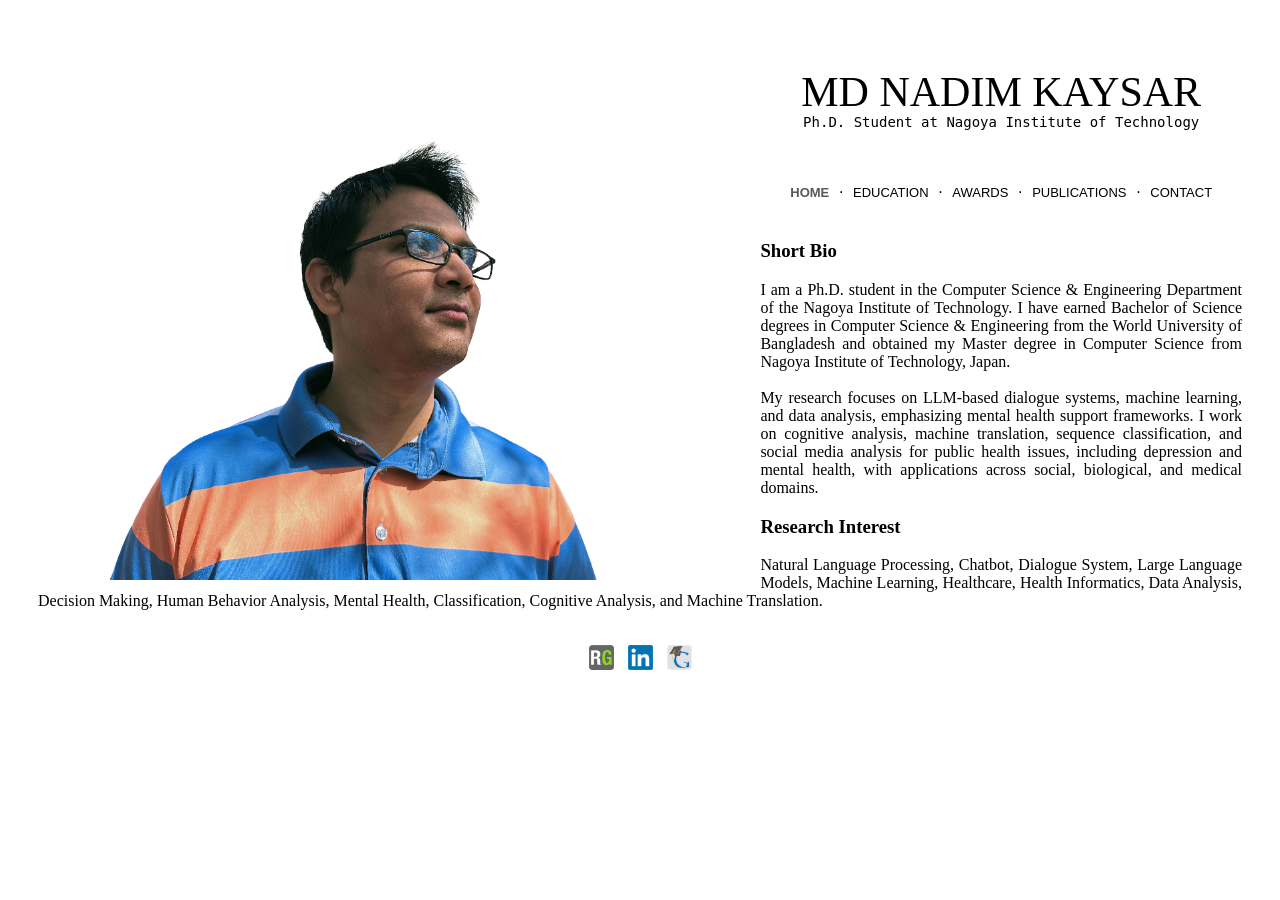
<file: index.html>
<!DOCTYPE html>

<html lang="en">

<head>

    <meta charset="UTF-8">
    <meta name="viewport" content="width=device-width, initial-scale=1.0, viewport-fit=cover">
    <link rel="stylesheet" type="text/css" href="mystyle.css">

    <title>Nadim Kaysar</title>

</head>

<body>

    <img align="left" src="imgs/IMG_20240407_154708.png" 
         width="60%" height="60%" 
         alt="Headshot of Kaysar Md Nadim" />

    <div id="title">

        <h1>MD NADIM KAYSAR</h1>
        <h2>Ph.D. Student at Nagoya Institute of Technology</h2>

    </div>

    <div id="hmenu">

        <ul>

            <li><a class="current" href="./index.html">HOME</a></li> &middot;
            <li><a href="./education.html">EDUCATION</a></li> &middot;
            <li><a href="./awards.html">AWARDS</a></li> &middot;
            <li><a href="./publications.html">PUBLICATIONS</a></li> &middot;
            <!-- <li><a href="./service.html">SERVICE</a></li> &middot; --> 
            <li><a href="./contact.html">CONTACT</a></li>

        </ul>

    </div>

    <div id="about">

        <h3>Short Bio</h2>

        <p font-family= 'Courier New', style="text-align: justify;">

            I am a Ph.D. student in the Computer Science & Engineering Department 
            of the Nagoya Institute of Technology. I have earned Bachelor of Science 
            degrees in Computer Science & Engineering from the World University of 
            Bangladesh and obtained my Master degree in Computer Science from 
            Nagoya Institute of Technology, Japan.

            <br><br>

           My research focuses on LLM-based dialogue systems, machine learning, and data analysis, emphasizing mental health support frameworks. 
           I work on cognitive analysis, machine translation, sequence classification, and social media analysis for public health issues, including depression and mental health, with applications across social, biological, and medical domains.

        </p>

        <h3>Research Interest</h2>

        <p font-family= 'Courier New', style="text-align: justify;">

            Natural Language Processing, Chatbot, Dialogue System, 
            Large Language Models, Machine Learning, Healthcare, 
            Health Informatics, Data Analysis, Decision Making, 
            Human Behavior Analysis, Mental Health, Classification, 
            Cognitive Analysis, and Machine Translation.

        </p>

    </div>

    <div id="hmenu">

        <ul>

            <li>
                <a href="https://www.researchgate.net/" target="_blank">
                    <img src="./imgs/researchgate.png" class="icons" />
                </a>
            </li>

            <li>
                <a href="https://www.linkedin.com/in/md-nadim-kaysar-91b520211/" target="_blank">
                    <img src="./imgs/linkedin.png" class="icons" />
                </a>
            </li>

            <li>
                <a href="https://scholar.google.com/citations?user=JdOKIJEAAAAJ&hl=eg" target="_blank">
                    <img src="./imgs/googlescholar.png" class="icons" />
                </a>
            </li>

        </ul>

    </div>

</body>

</html>
</file>
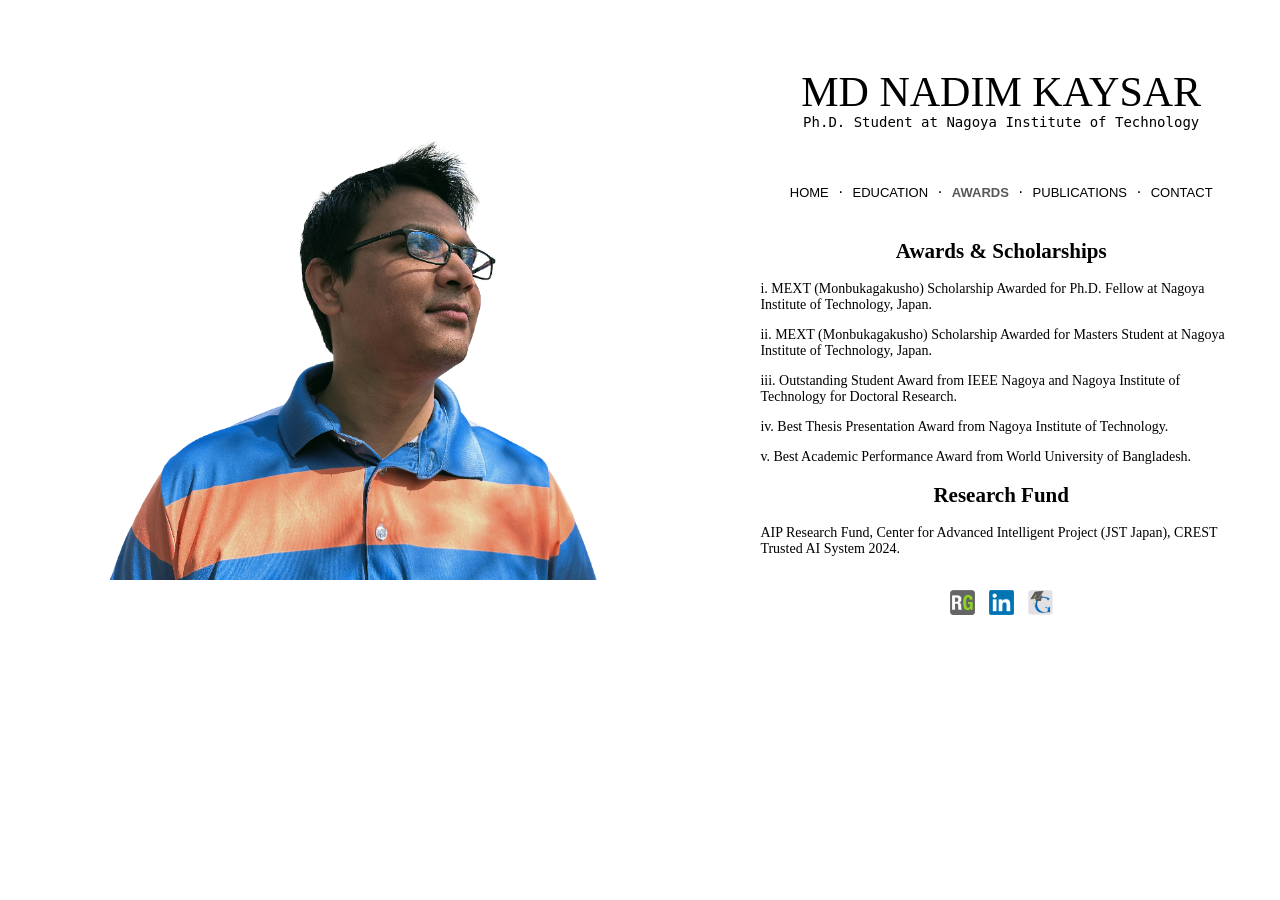
<file: awards.html>
<!DOCTYPE html>
<html>

<head>
    <link rel="stylesheet" type="text/css" href="mystyle.css">
</head>
<title>Nadim Kaysar</title>

<body>
    <img align="left" src="imgs/IMG_20240407_154708.png" width="60%" height="60%" hspace="0/" vspace="0/" />
    <div id="title">
        <h1>MD NADIM KAYSAR</h1>
        <h2>Ph.D. Student at Nagoya Institute of Technology</h2>
    </div>
    <div id="hmenu">
        <ul>
            <li><a href="./index.html">HOME</a></li> &middot;
            <li><a href="./education.html">EDUCATION</a></li> &middot;
            <li><a class="current" href="./awards.html">AWARDS</a></li> &middot;
            <li><a href="./publications.html">PUBLICATIONS</a></li> &middot;
            <!-- <li><a href="./service.html">SERVICE</a></li> &middot; --> 
            <li><a href="./contact.html">CONTACT</a></li>
        </ul>
    </div>

   <div id="service">

    <h2>Awards & Scholarships</h2>

    <div class="service-box", >

        <p style="text-align: left;">
            i. MEXT (Monbukagakusho) Scholarship Awarded for Ph.D. Fellow
            at Nagoya Institute of Technology, Japan.
        </p>

        <p style="text-align: left;">
            ii. MEXT (Monbukagakusho) Scholarship Awarded for Masters Student
            at Nagoya Institute of Technology, Japan.
        </p style="text-align: left;">

        <p style="text-align: left;">
            iii. Outstanding Student Award from IEEE Nagoya and
            Nagoya Institute of Technology for Doctoral Research.
        </p>

        <p style="text-align: left;">
            iv. Best Thesis Presentation Award from
            Nagoya Institute of Technology.
        </p>

        <p style="text-align: left;">
            v. Best Academic Performance Award from
            World University of Bangladesh.
        </p>

    </div>

    <h2>Research Fund</h2>

    <div class="service-box">

        <p style="text-align: left;">
            AIP Research Fund, Center for Advanced Intelligent Project
            (JST Japan), CREST Trusted AI System 2024.
        </p>

    </div>

</div>


    <div id="hmenu">

        <ul>

            <li>
                <a href="https://www.researchgate.net/" target="_blank">
                    <img src="./imgs/researchgate.png" class="icons" />
                </a>
            </li>

            <li>
                <a href="https://www.linkedin.com/in/md-nadim-kaysar-91b520211/" target="_blank">
                    <img src="./imgs/linkedin.png" class="icons" />
                </a>
            </li>

            <li>
                <a href="https://scholar.google.com/citations?user=JdOKIJEAAAAJ&hl=eg" target="_blank">
                    <img src="./imgs/googlescholar.png" class="icons" />
                </a>
            </li>

        </ul>

    </div>

</body>

</html>
</file>
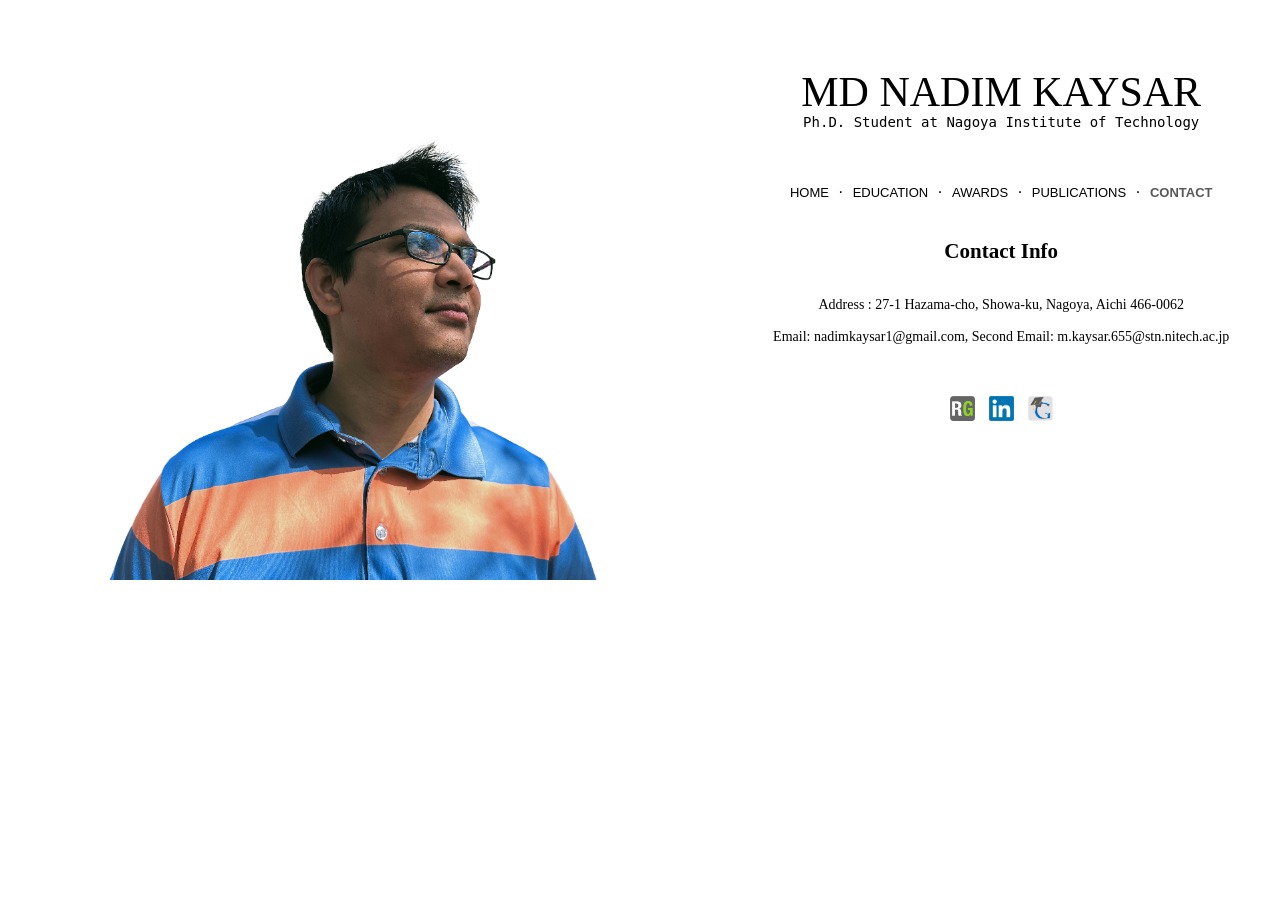
<file: contact.html>
<!DOCTYPE html>
<html>

<head>
    <meta name="viewport" content="width=device-width, initial-scale=1.0, viewport-fit=cover">
    <link rel="stylesheet" type="text/css" href="mystyle.css">
</head>
<title>Nadim Kaysar</title>

<body>
    <img align="left" src="imgs/IMG_20240407_154708.png" width="60%" height="60%" hspace="0/" vspace="0/" />


    <div id="title">
        <h1>MD NADIM KAYSAR</h1>
        <h2>Ph.D. Student at Nagoya Institute of Technology</h2>
    </div>
    <div id="hmenu">
        <ul>
            <li><a href="./index.html">HOME</a></li> &middot;
            <li><a href="./education.html">EDUCATION</a></li> &middot;
            <li><a href="./awards.html">AWARDS</a></li> &middot;
            <li><a href="./publications.html">PUBLICATIONS</a></li> &middot;
            <!-- <li><a href="./service.html">SERVICE</a></li> &middot; --> 
            <li><a class="current" href="./contact.html">CONTACT</a></li>
        </ul> 
    </div>

    <div id="service">
        <h2>Contact Info</h2>

        <br> 
        Address : 27-1 Hazama-cho, Showa-ku, Nagoya, Aichi 466-0062 <br> <br>

        Email: nadimkaysar1@gmail.com,

        Second Email:  m.kaysar.655@stn.nitech.ac.jp 
      <br><br><br>
    </div>


    <div id="hmenu">

        <ul>

            <li>
                <a href="https://www.researchgate.net/" target="_blank">
                    <img src="./imgs/researchgate.png" class="icons" />
                </a>
            </li>

            <li>
                <a href="https://www.linkedin.com/in/md-nadim-kaysar-91b520211/" target="_blank">
                    <img src="./imgs/linkedin.png" class="icons" />
                </a>
            </li>

            <li>
                <a href="https://scholar.google.com/citations?user=JdOKIJEAAAAJ&hl=eg" target="_blank">
                    <img src="./imgs/googlescholar.png" class="icons" />
                </a>
            </li>

        </ul>

    </div>

</body>

</html>
</file>
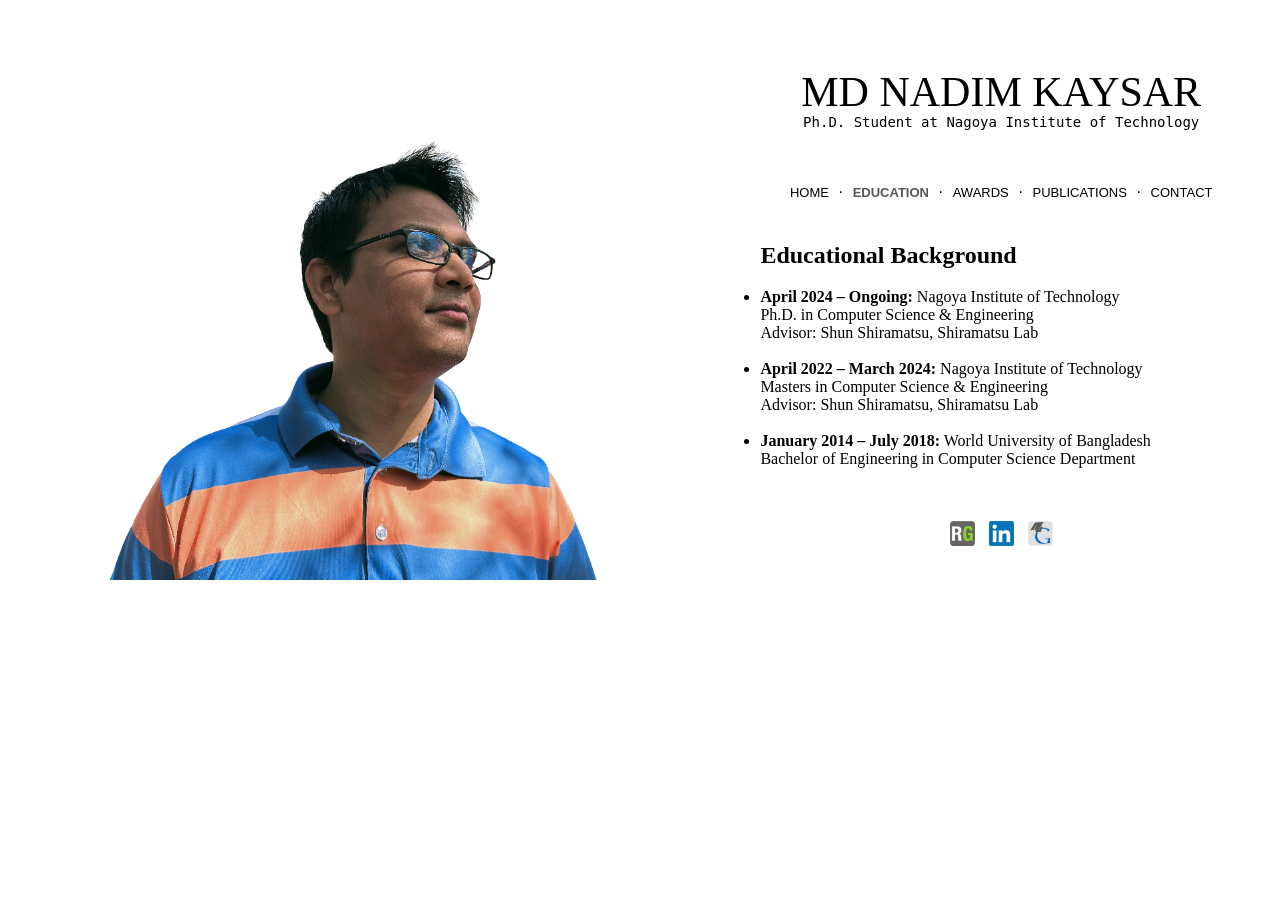
<file: education.html>
<!DOCTYPE html>
<html>

<head>
    <link rel="stylesheet" type="text/css" href="mystyle.css">
    <meta name="viewport" content="width=device-width, initial-scale=1.0, viewport-fit=cover">
</head>
<title>Nadim Kaysar</title>

<body>
    <img align="left" src="imgs/IMG_20240407_154708.png" width="60%" height="60%" hspace="0/" vspace="0/" />
    <div id="title">
        <h1>MD NADIM KAYSAR</h1>
        <h2>Ph.D. Student at Nagoya Institute of Technology</h2>
    </div>
    <div id="hmenu">
        <ul>
            <li><a href="./index.html">HOME</a></li> &middot;
            <li><a class="current" href="./education.html">EDUCATION</a></li> &middot;
            <li><a href="./awards.html">AWARDS</a></li> &middot;
            <li><a href="./publications.html">PUBLICATIONS</a></li> &middot;
            <!-- <li><a href="./service.html">SERVICE</a></li> &middot; --> 
            <li><a href="./contact.html">CONTACT</a></li>
        </ul>
    </div>

    <div id="education">
        
        <h2>Educational Background</h2>

        <ul>

            <li>
                <strong>April 2024 – Ongoing:</strong> 
                Nagoya Institute of Technology <br>
                Ph.D. in Computer Science & Engineering <br>
                Advisor: Shun Shiramatsu, Shiramatsu Lab
            </li>

            <br>

            <li>
                <strong>April 2022 – March 2024:</strong> 
                Nagoya Institute of Technology <br>
                Masters in Computer Science & Engineering <br>
                Advisor: Shun Shiramatsu, Shiramatsu Lab
            </li>

            <br>

            <li>
                <strong>January 2014 – July 2018:</strong> 
                World University of Bangladesh <br>
                Bachelor of Engineering in Computer Science Department
            </li>

        </ul>

        <br>
    </div>


    <div id="hmenu">

        <ul>

            <li>
                <a href="https://www.researchgate.net/" target="_blank">
                    <img src="./imgs/researchgate.png" class="icons" />
                </a>
            </li>

            <li>
                <a href="https://www.linkedin.com/in/md-nadim-kaysar-91b520211/" target="_blank">
                    <img src="./imgs/linkedin.png" class="icons" />
                </a>
            </li>

            <li>
                <a href="https://scholar.google.com/citations?user=JdOKIJEAAAAJ&hl=eg" target="_blank">
                    <img src="./imgs/googlescholar.png" class="icons" />
                </a>
            </li>

        </ul>

    </div>

</body>

</html>
</file>
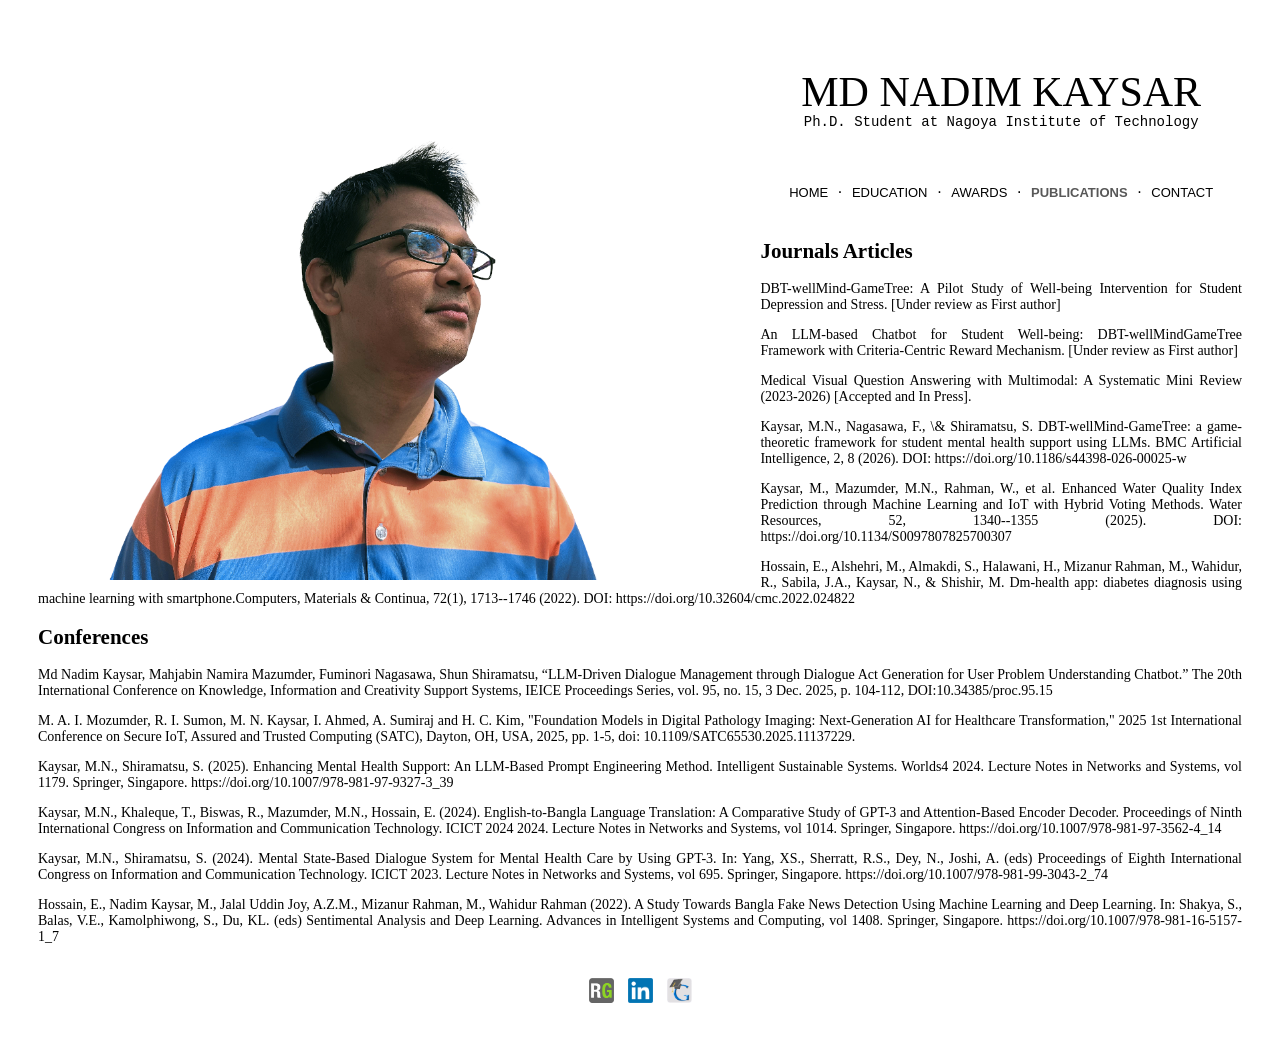
<file: publications.html>
<!DOCTYPE html>
<html>

<head>
    <meta name="viewport" content="width=device-width, initial-scale=1.0, viewport-fit=cover">
    <link rel="stylesheet" type="text/css" href="mystyle.css">
</head>
<title>Nadim Kaysar</title>

<body>

        <img align="left" src="imgs/IMG_20240407_154708.png" 
         width="60%" height="60%" 
         alt="Headshot of Kaysar Md Nadim" />


    <div id="title">
        <h1>MD NADIM KAYSAR</h1>
        <h2>Ph.D. Student at Nagoya Institute of Technology</h2>
    </div>
    <div id="hmenu">
        <ul>
            <li><a href="./index.html">HOME</a></li> &middot;
            <li><a href="./education.html">EDUCATION</a></li> &middot;
            <li><a href="./awards.html">AWARDS</a></li> &middot;
            <li><a class="current" href="./publications.html">PUBLICATIONS</a></li> &middot;
            <!-- <li><a href="./service.html">SERVICE</a></li> &middot; --> 
            <li><a href="./contact.html">CONTACT</a></li>
        </ul>
    </div>


    <div id="publications", style="text-align: justify">

                <h2> Journals Articles</h2>
                <p>
                   DBT-wellMind-GameTree: A Pilot Study of Well-being Intervention for Student Depression and Stress. [Under review as First author]
                    <p>
                        An LLM-based Chatbot for Student Well-being: DBT-wellMindGameTree Framework with Criteria-Centric Reward Mechanism. [Under review as First author]
                        <p>
                           Medical Visual Question Answering with Multimodal: A Systematic Mini Review (2023-2026) [Accepted and In Press].
                            <p>
                               Kaysar, M.N., Nagasawa, F., \& Shiramatsu, S. DBT-wellMind-GameTree: a game-theoretic framework for student mental health support using LLMs. BMC Artificial Intelligence, 2, 8 (2026). DOI: https://doi.org/10.1186/s44398-026-00025-w 
                                <p>Kaysar, M., Mazumder, M.N., Rahman, W., et al. Enhanced Water Quality Index Prediction through Machine Learning and IoT with Hybrid Voting Methods. Water Resources, 52, 1340--1355 (2025). DOI: https://doi.org/10.1134/S0097807825700307
                                    <p>Hossain, E., Alshehri, M., Almakdi, S., Halawani, H., Mizanur Rahman, M., Wahidur, R., Sabila, J.A., Kaysar, N., & Shishir, M. Dm-health app: diabetes diagnosis using machine learning with smartphone.Computers, Materials & Continua, 72(1), 1713--1746 (2022). DOI: https://doi.org/10.32604/cmc.2022.024822
                                                            <p>
                                                                    <h2> Conferences</h2>

                                                                    <p>Md Nadim Kaysar, Mahjabin Namira Mazumder,  Fuminori Nagasawa,  Shun Shiramatsu, “LLM-Driven Dialogue Management through Dialogue Act Generation for User Problem Understanding Chatbot.” The 20th International Conference on Knowledge, Information and Creativity Support Systems, IEICE Proceedings Series, vol. 95, no. 15, 3 Dec. 2025, p. 104-112, DOI:10.34385/proc.95.15

                                                                    <p>M. A. I. Mozumder, R. I. Sumon, M. N. Kaysar, I. Ahmed, A. Sumiraj and H. C. Kim, "Foundation Models in Digital Pathology Imaging: Next-Generation AI for Healthcare Transformation," 2025 1st International Conference on Secure IoT, Assured and Trusted Computing (SATC), Dayton, OH, USA, 2025, pp. 1-5, doi: 10.1109/SATC65530.2025.11137229.

                                                                    <p> Kaysar, M.N., Shiramatsu, S. (2025). Enhancing Mental Health Support: An LLM-Based Prompt Engineering Method. Intelligent Sustainable Systems. Worlds4 2024. Lecture Notes in Networks and Systems, vol 1179. Springer, Singapore. https://doi.org/10.1007/978-981-97-9327-3_39

                                                                    <p>Kaysar, M.N., Khaleque, T., Biswas, R., Mazumder, M.N., Hossain, E. (2024). English-to-Bangla Language Translation: A Comparative Study of GPT-3 and Attention-Based Encoder Decoder. Proceedings of Ninth International Congress on Information and Communication Technology. ICICT 2024 2024. Lecture Notes in Networks and Systems, vol 1014. Springer, Singapore. https://doi.org/10.1007/978-981-97-3562-4_14 

                                                                    <p>Kaysar, M.N., Shiramatsu, S. (2024). Mental State-Based Dialogue System for Mental Health Care by Using GPT-3. In: Yang, XS., Sherratt, R.S., Dey, N., Joshi, A. (eds) Proceedings of Eighth International Congress on Information and Communication Technology. ICICT 2023. Lecture Notes in Networks and Systems, vol 695. Springer, Singapore. https://doi.org/10.1007/978-981-99-3043-2_74

                                                                    <p>Hossain, E., Nadim Kaysar, M., Jalal Uddin Joy, A.Z.M., Mizanur Rahman, M., Wahidur Rahman (2022). A Study Towards Bangla Fake News Detection Using Machine Learning and Deep Learning. In: Shakya, S., Balas, V.E., Kamolphiwong, S., Du, KL. (eds) Sentimental Analysis and Deep Learning. Advances in Intelligent Systems and Computing, vol 1408. Springer, Singapore. https://doi.org/10.1007/978-981-16-5157-1_7

    </div>

   
    <div id="hmenu">

        <ul>

            <li>
                <a href="https://www.researchgate.net/" target="_blank">
                    <img src="./imgs/researchgate.png" class="icons" />
                </a>
            </li>

            <li>
                <a href="https://www.linkedin.com/in/md-nadim-kaysar-91b520211/" target="_blank">
                    <img src="./imgs/linkedin.png" class="icons" />
                </a>
            </li>

            <li>
                <a href="https://scholar.google.com/citations?user=JdOKIJEAAAAJ&hl=eg" target="_blank">
                    <img src="./imgs/googlescholar.png" class="icons" />
                </a>
            </li>

        </ul>

    </div>

</body>

</html>
</file>
<file: mystyle.css>
body {
    padding: 30px;
}

#target {
    background: #9D0053;
    height: 160px;
    padding: 5px;
}

div#service {
    width: 100%;
    text-align: center;
    margin: 0 auto;
    font-family: 'Palatino Linotype';
    font-size: 14px;
}

div#service h1 {
    font-family: 'PT Sans Narrow';
    font-size: 30px;
    font-style: normal;
    font-variant: normal;
    font-weight: bold;
    line-height: 32px;
}

div#service a {
    margin: 0;
    padding: .3em .4em .3em .4em;
    text-decoration: none;
    font-weight: normal;
    font-size: small;
    color: #0000FF;
}

div#cfp a {
    margin: 0;
    text-decoration: none;
    font-weight: normal;
    font-size: normal;
    color: #0000FF;
}

div#publications {
    width: 100%;
    text-align: left;
    margin: 0 auto;
    font-family: 'Palatino Linotype';
    font-size: 14px;
}

div#publications h1 {
    font-family: 'PT Sans Narrow';
    font-size: 30px;
    font-style: normal;
    font-variant: normal;
    font-weight: bold;
    line-height: 32px;
}

div#publications a {
    margin: 0;
    padding: .3em .4em .3em .4em;
    text-decoration: none;
    font-weight: normal;
    font-size: small;
    color: #0000FF;
}

div#publications bibs {
    display: none;
    font-family: 'Courier New', Courier, monospace;
}

div#about {
    width: 100%;
    text-align: left;
    margin: 0 auto;
    font-family: 'Palatino Linotype';
}

div#about a {
    color: #000000;
}

div#about a:link,
a:visited {
    color: #000000;
}

div#education a {
    color: #0000FF;
}

div#title {
    margin: 0;
    padding: 2em 0 2em 0;
    background: #FFFFFF;
    width: 100%;
    text-align: center;
}

div#title h1 {
    margin: 0;
    padding: 0;
    font-family: 'PT Sans Narrow';
    font-size: 42px;
    font-style: normal;
    font-variant: normal;
    font-weight: normal;
    line-height: 44px;
}

div#title h2 {
    margin: 0;
    padding: 0;
    font-family: 'Andale Mono', AndaleMono, monospace;
    font-size: 14px;
    font-style: normal;
    font-variant: normal;
    font-weight: normal;
    line-height: 16px;
}

div#hmenu {
    font-family: 'Century Gothic', CenturyGothic, AppleGothic, sans-serif;
    margin: 0;
    padding: .3em 0 .3em 0;
    background: #FFFFFF;
    width: 100%;
    height: 50px;
    line-height: 50px;
    text-align: center;
    color: #000000;
}

div#hmenu ul {
    list-style: none;
    margin: 0;
    padding: 0;
}

div#hmenu ul li {
    margin: 0;
    padding: 0;
    display: inline;
}

div#hmenu ul a:link,
a:visited {
    margin: 0;
    padding: .3em .4em .3em .4em;
    text-decoration: none;
    font-weight: normal;
    font-size: small;
    color: #000000;
}

div#hmenu ul a:hover,
a.active {
    margin: 0;
    padding: .3em .4em .3em .4em;
    text-decoration: none;
    font-weight: bold;
    font-size: small;
    color: #585858;
}

div#hmenu ul a.current:link,
a.current:visited {
    margin: 0;
    padding: .3em .4em .3em .4em;
    text-decoration: none;
    font-weight: bold;
    font-size: small;
    color: #585858;
}

div#hmenu ul img.icons {
    width: 25px;
    vertical-align: middle;
}
</file>
